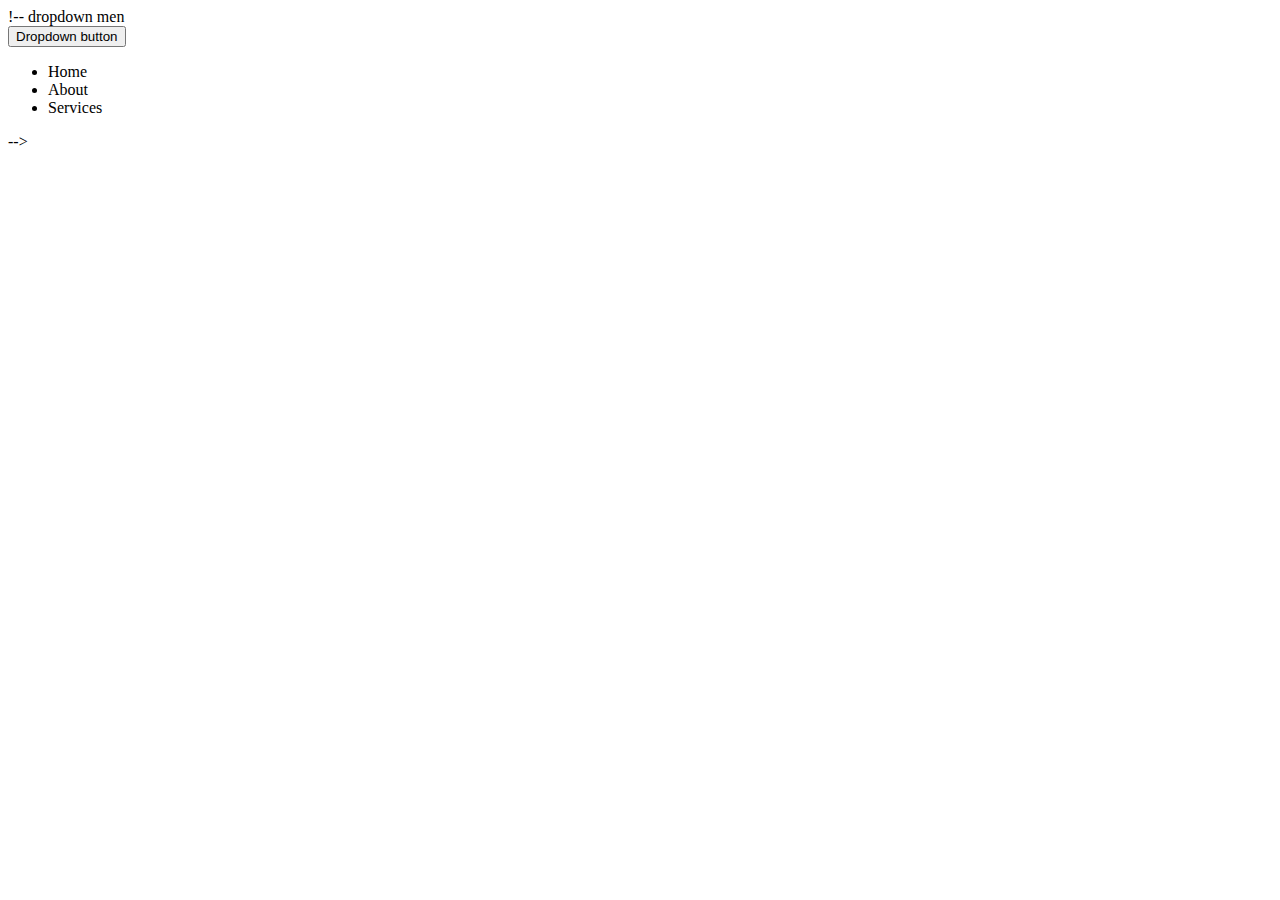
<file: index.html>
<!DOCTYPE html>
<html lang="en">
<head>
    <meta charset="UTF-8">
    <meta name="viewport" content="width=device-width, initial-scale=1.0">
    <link href="https://cdn.jsdelivr.net/npm/bootstrap@5.3.2/dist/css/bootstrap.min.css" rel="stylesheet"
        integrity="sha384-T3c6CoIi6uLrA9TneNEoa7RxnatzjcDSCmG1MXxSR1GAsXEV/Dwwykc2MPK8M2HN" crossorigin="anonymous">
    <title>Document</title>
</head>
<body class="bg-success">
   <!-- <div class="container">
        <h1 class="h1">Topography in bootstrap</h1>
        <h2 class="h2">Topography in bootstrap</h2>
        <h3 class="h3">Topography in bootstrap</h3>
        <h4 class="h4">Topography in bootstrap</h4>
        <h5 class="h5">Topography in bootstrap</h5>
    </div> -->
    <!--display
    <div class="container m-3">
        <h1 class="display-1">Topography in bootstrap</h1>
        <h2 class="display-2">Topography in bootstrap</h2>
        <h3 class="display-3">Topography in bootstrap</h3>
        <h4 class="display-4">Topography in bootstrap</h4>
        <h5 class="display-5">Topography in bootstrap</h5>
    </div> -->

    !-- dropdown men
    <div class="dropdown m-5">
    <button class="btn btn-danger dropdown-toggle" type="button" id="dropdownMenuButton" data-bs-toggle="dropdown">Dropdown button</button>
    <ul class="dropdown-menu" aria-labelledby="dropdownMenuButton">
        <li>Home</li>
        <li>About</li>
        <li>Services</li>
    </ul>
    </div>
    -->
    <!--javascript cdm-->
    <script src="https://cdn.jsdelivr.net/npm/bootstrap@5.3.2/dist/js/bootstrap.bundle.min.js"
        integrity="sha384-C6RzsynM9kWDrMNeT87bh95OGNyZPhcTNXj1NW7RuBCsyN/o0jlpcV8Qyq46cDfL"
        crossorigin="anonymous"></script>
</body>
</html>
</file>
